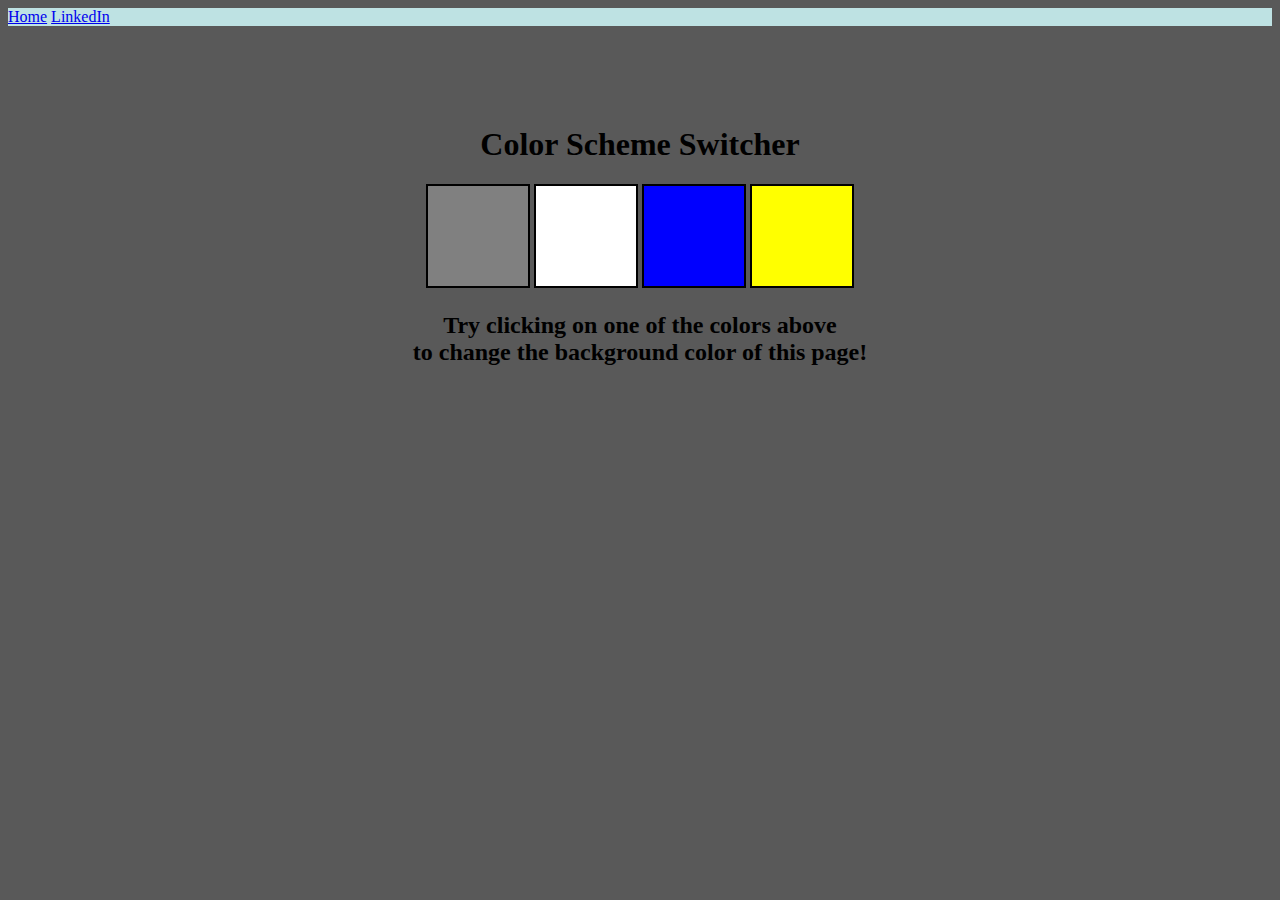
<file: 06_projects/01 Color Changer/index.html>
<!DOCTYPE html>
<html lang="en">

<head>
  <meta charset="UTF-8" />
  <meta name="viewport" content="width=device-width, initial-scale=1.0" />
  <meta http-equiv="X-UA-Compatible" content="ie=edge" />
  <!-- style -->
  <link rel="stylesheet" href="style.css" />
  <!-- <link rel="stylesheet" href="../style.css" /> -->
  <title>JavaScript Background Color Switcher</title>
</head>

<body class="body">
  <!-- header -->
  <nav id="header">
    <a href="/" aria-current="page">Home</a>
    <a target="_blank" href="https://www.linkedin.com/in/sadiquereyaz">LinkedIn</a>
  </nav>

  <div class="canvas">
    <h1>Color Scheme Switcher</h1>
    <span class="button" id="grey"></span>
    <span class="button" id="white"></span>
    <span class="button" id="blue"></span>
    <span class="button" id="yellow"></span>
    <h2>
      Try clicking on one of the colors above
      <span>to change the background color of this page!</span>
    </h2>
  </div>

  <!-- script -->
  <script src="script.js"></script>
</body>

</html>
</file>
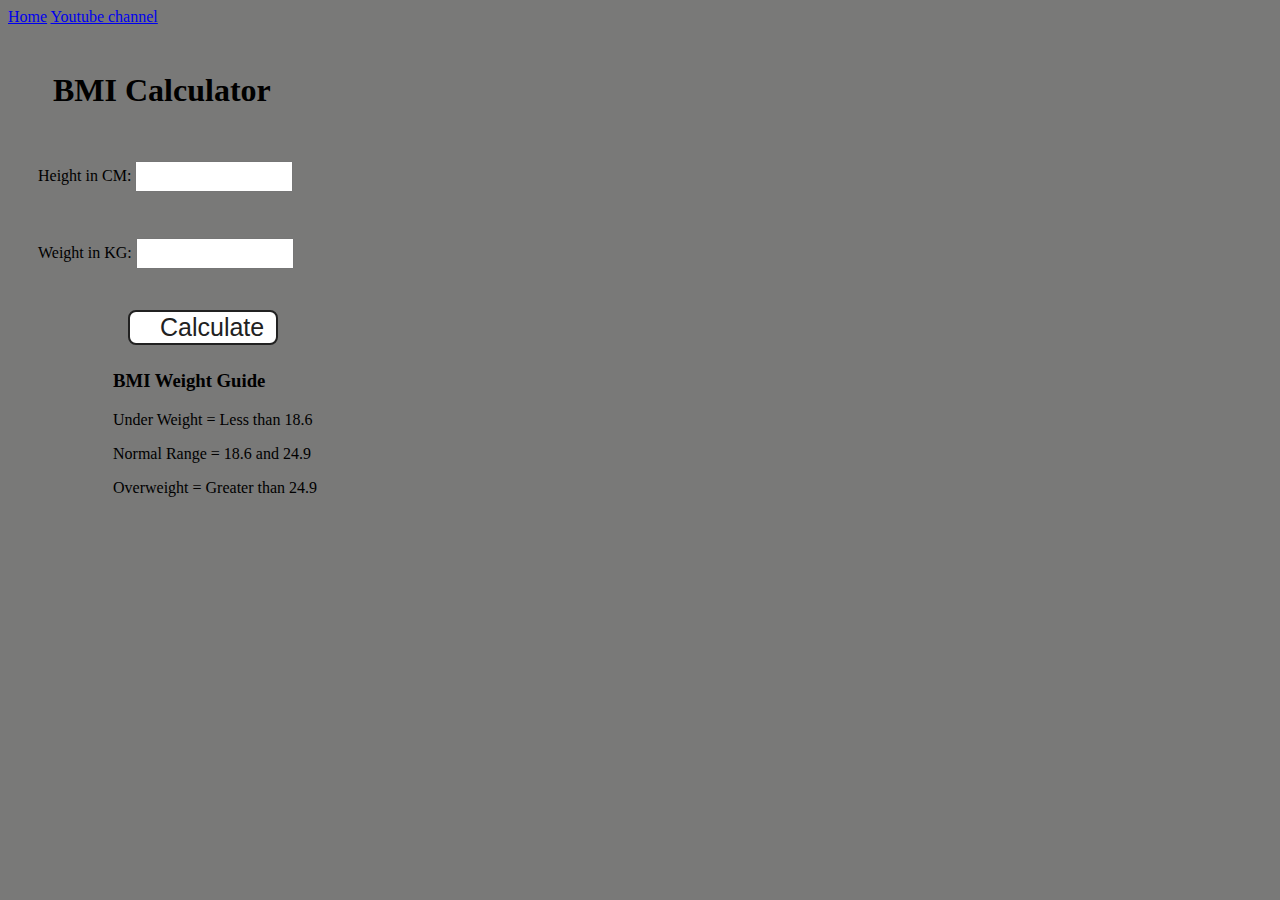
<file: 06_projects/02 BMI Calculator/index.html>
<!DOCTYPE html>
<html lang="en">

<head>
  <meta charset="UTF-8" />
  <meta name="viewport" content="width=device-width, initial-scale=1.0" />
  <meta http-equiv="X-UA-Compatible" content="ie=edge" />
  <link rel="stylesheet" href="style.css" />
  <!-- <link rel="stylesheet" href="../styles.css" /> -->
  <title>BMI Calculator</title>
</head>

<body>
  <nav>
    <a href="/" aria-current="page">Home</a>
    <a target="_blank" href="https://www.youtube.com/@chaiaurcode">Youtube channel</a>
  </nav>
  <div class="container">
    <h1>BMI Calculator</h1>
    <form>
      <p><label>Height in CM: </label><input type="text" id="height" /></p>
      <p><label>Weight in KG: </label><input type="text" id="weight" /></p>
      <button>Calculate</button>
      <div id="results"></div>
      <div id="weight-guide">
        <h3>BMI Weight Guide</h3>
        <p>Under Weight = Less than 18.6</p>
        <p>Normal Range = 18.6 and 24.9</p>
        <p>Overweight = Greater than 24.9</p>
      </div>
    </form>
  </div>
</body>
<script src="script.js"></script>

</html>
</file>
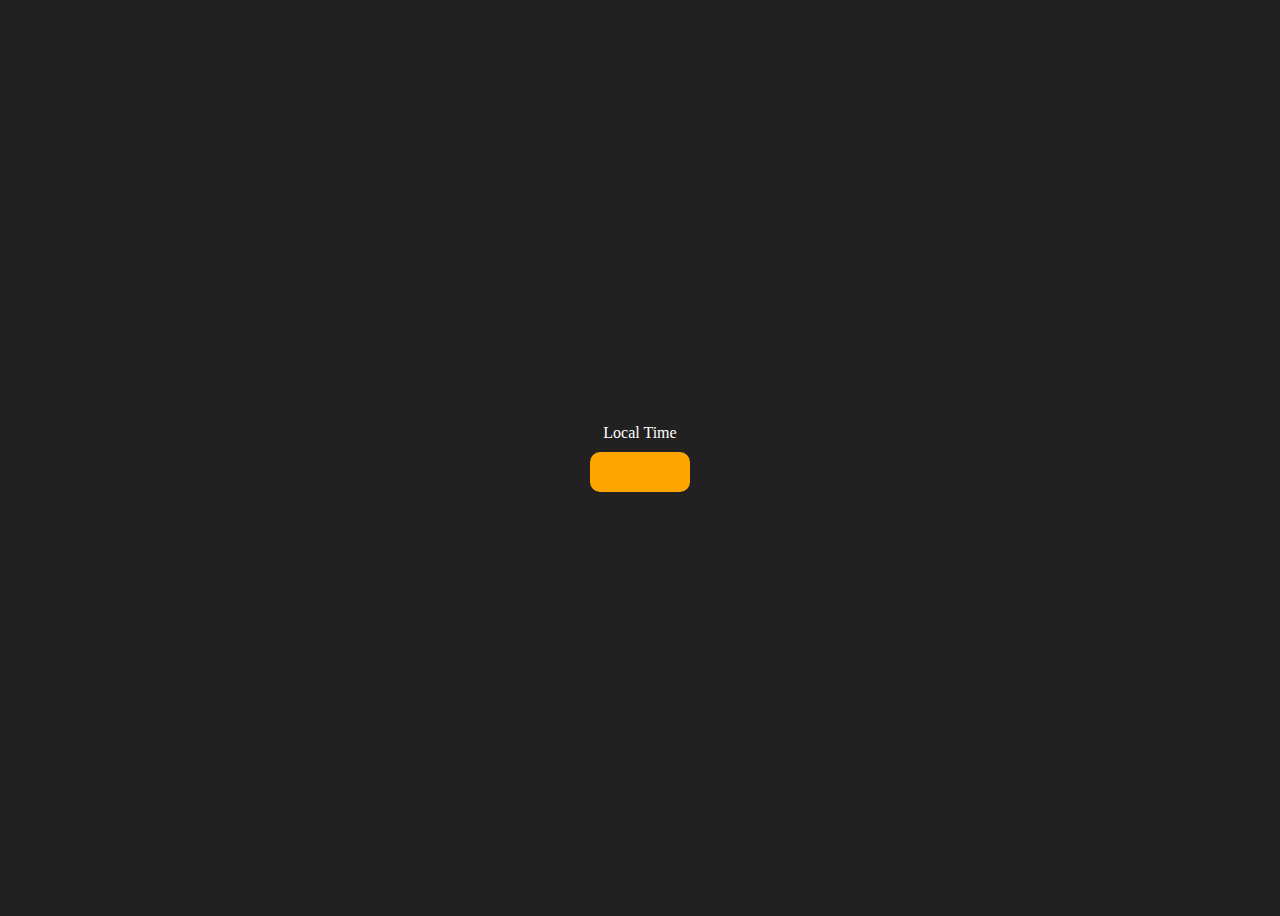
<file: 06_projects/03 digital clock/index.html>
<!DOCTYPE html>
<html lang="en">

<head>
  <meta charset="UTF-8" />
  <meta name="viewport" content="width=device-width, initial-scale=1.0" />
  <meta http-equiv="X-UA-Compatible" content="ie=edge" />
  <link rel="stylesheet" href="style.css" />
  <!-- <link rel="stylesheet" href="../styles.css" /> -->
  <title>Digital Clock</title>
</head>

<body>
  <div class="center">
    <div id="banner"><span>Local Time</span></div>
    <div id="clock"></div>
    
  </div>
</body>
<script src="script.js"></script>
</html>
</file>
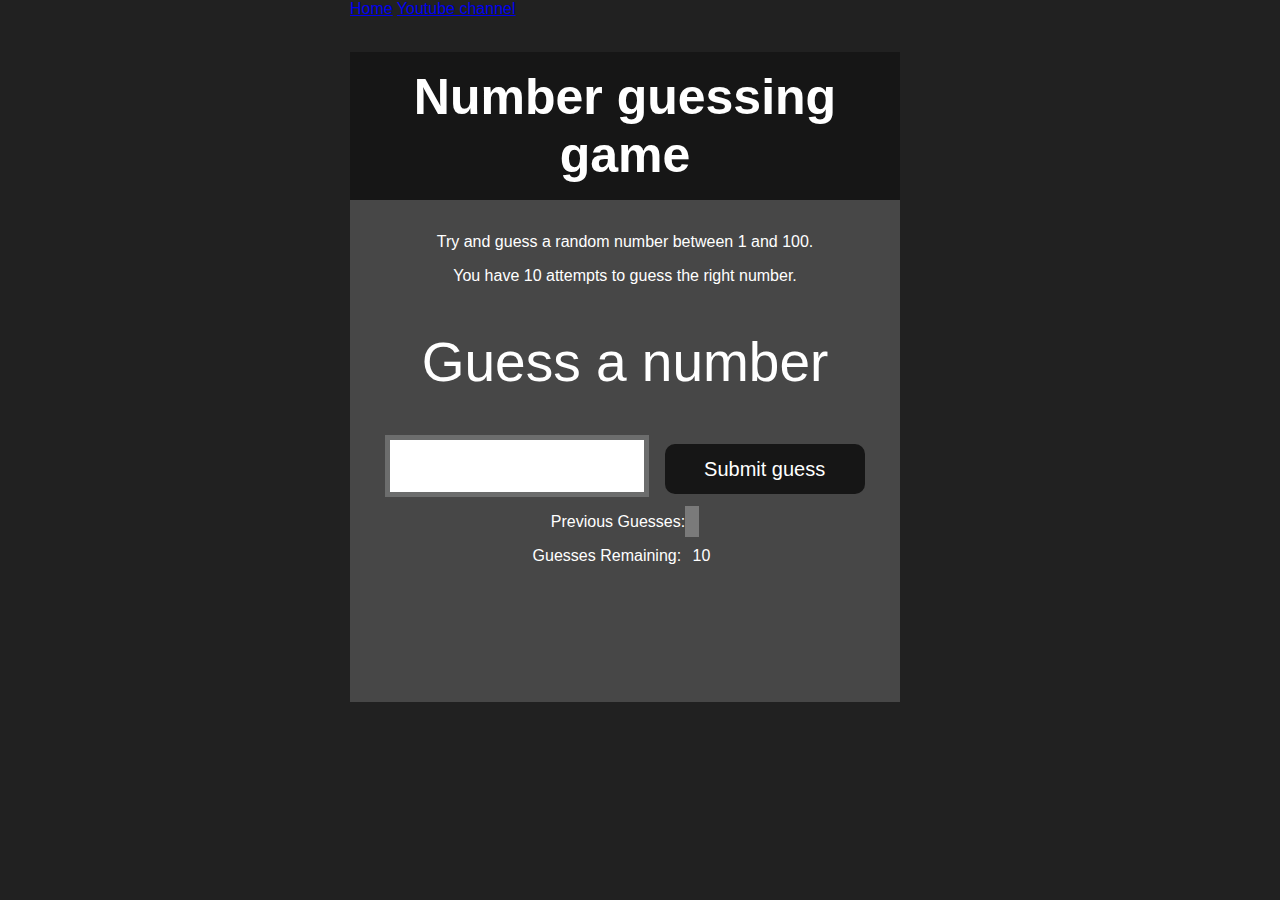
<file: 06_projects/04-Guess-the-number/index.html>
<!DOCTYPE html>
<html lang="en">

<head>
  <meta charset="UTF-8" />
  <meta name="viewport" content="width=device-width, initial-scale=1.0" />
  <meta http-equiv="X-UA-Compatible" content="ie=edge" />
  <!-- style -->
  <link rel="stylesheet" href="style.css" />
  <!-- <link rel="stylesheet" href="../style.css" /> -->
  <title>Guess The Number</title>
</head>

<body style="background-color:#212121; color:#fff;">
  <nav>
    <a href="/" aria-current="page">Home</a>
    <a target="_blank" href="https://www.youtube.com/@chaiaurcode">Youtube channel</a>
  </nav>

  <div id="wrapper">
    <h1>Number guessing game</h1>
    <p>Try and guess a random number between 1 and 100.</p>
    <p>You have 10 attempts to guess the right number.</p>
    </br>
    <form class="form">
      <label2 for="guessField" id="guess">Guess a number</label>
        <input type="text" id="guessField" class="guessField">
        <input type="submit" id="subt" value="Submit guess" class="guessSubmit">
    </form>

    <div class="resultParas">
      <p>Previous Guesses: <span class="guesses"></span></p>
      <p>Guesses Remaining: <span class="lastResult">10</span></p>
      <p class="lowOrHi"></p>
    </div>
  </div>
  <script src="script.js"></script>
</body>

</html>
</file>
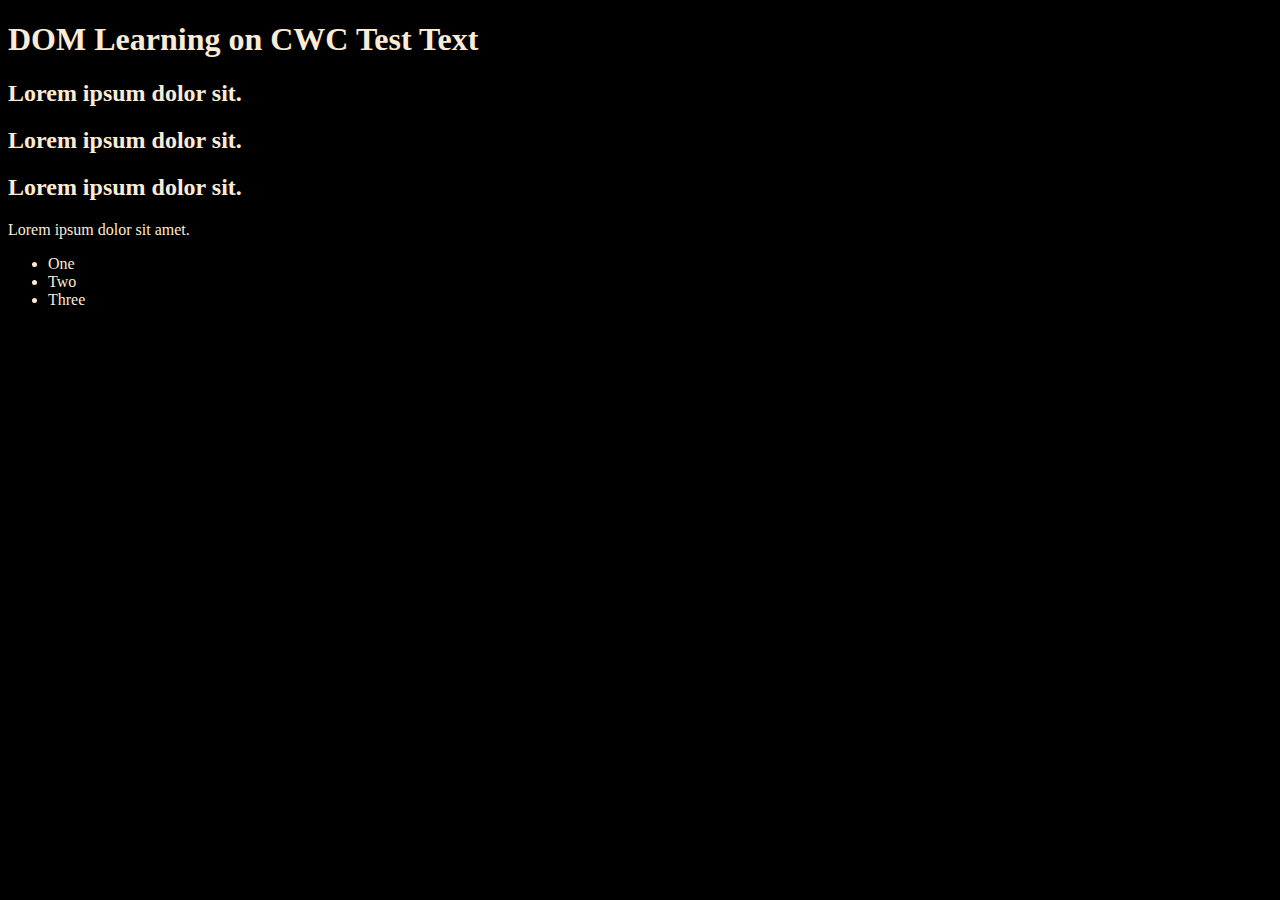
<file: 05_dom/01.html>
<!DOCTYPE html>
<html lang="en">

<head>
    <meta charset="UTF-8">
    <title>DOM Learning</title>
    <style>
        .bg-black {
            background-color: #000000;
            color: antiquewhite;
        }
    </style>
</head>

<body class="bg-black">
    <div>
        <h1 id="title" class="heading">DOM Learning on CWC <span style="display: visible;">Test Text</span></h1>
        <h2>Lorem ipsum dolor sit.</h2>
        <h2>Lorem ipsum dolor sit.</h2>
        <h2>Lorem ipsum dolor sit.</h2>
        <p>Lorem ipsum dolor sit amet.</p>

        <ul>
            <li class="list-item">One</li>
            <li class="list-item">Two</li>
            <li class="list-item">Three</li>
        </ul>
    </div>
</body>

</html>
</file>
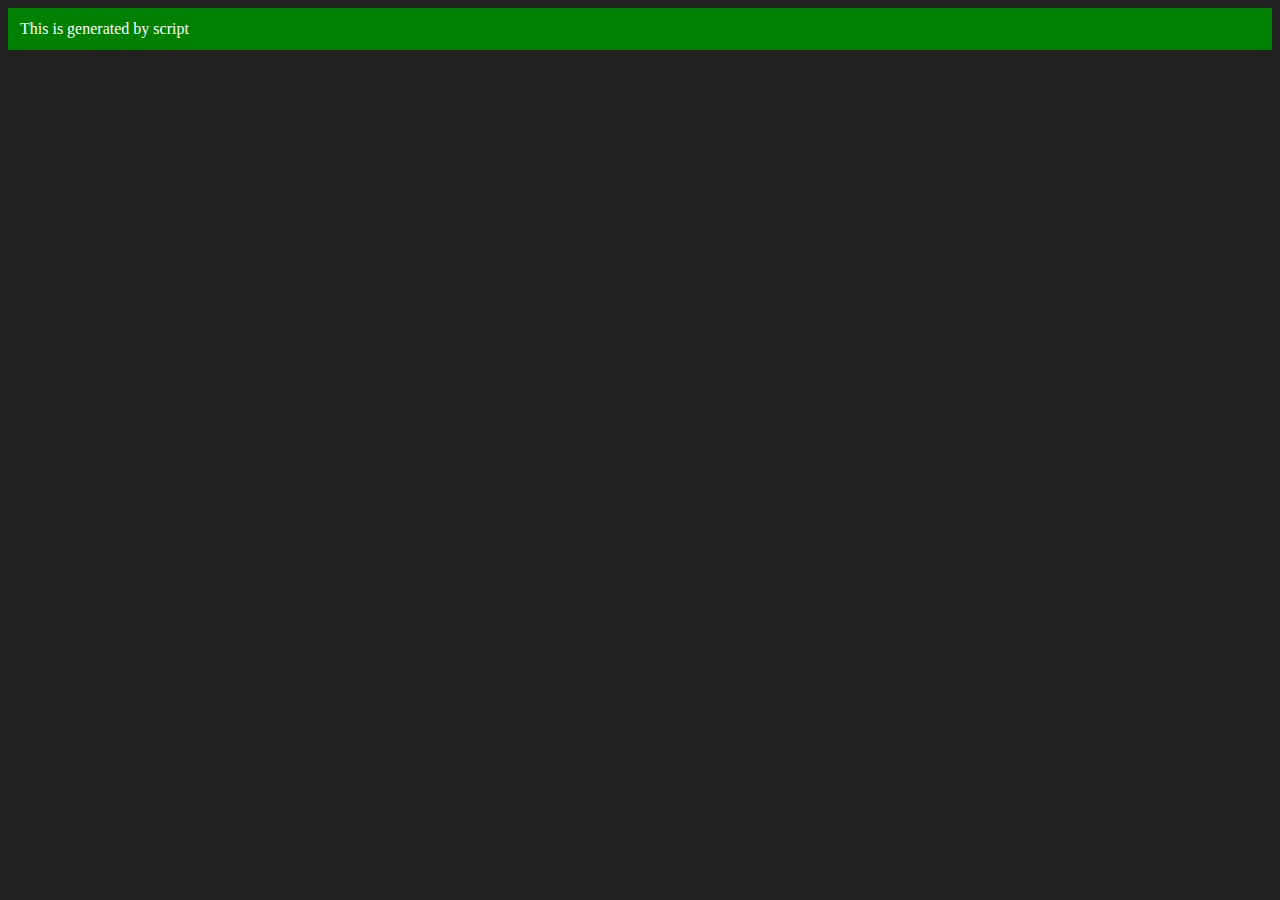
<file: 05_dom/03_addElement.html>
<!DOCTYPE html>
<html lang="en">
<head>
    <meta charset="UTF-8">
    <meta name="viewport" content="width=device-width, initial-scale=1.0">
    <title>DOM Element Addition</title>
</head>
<body style="background-color: #212121; color: white;">
    
</body>

<script>
    const myDiv = document.createElement('div');
    myDiv.className = 'main';
    const int = Math.round(Math.random()*10);
    myDiv.id = int;
    myDiv.setAttribute('style', 'background-color: green; padding: 12px');  //key-value pair

    //myDiv.innerText = "This text is added using script "

    const textNode = document.createTextNode("This is generated by script");
    myDiv.appendChild(textNode);

    document.body.appendChild(myDiv);

    console.log(myDiv);
</script>

</html>
</file>
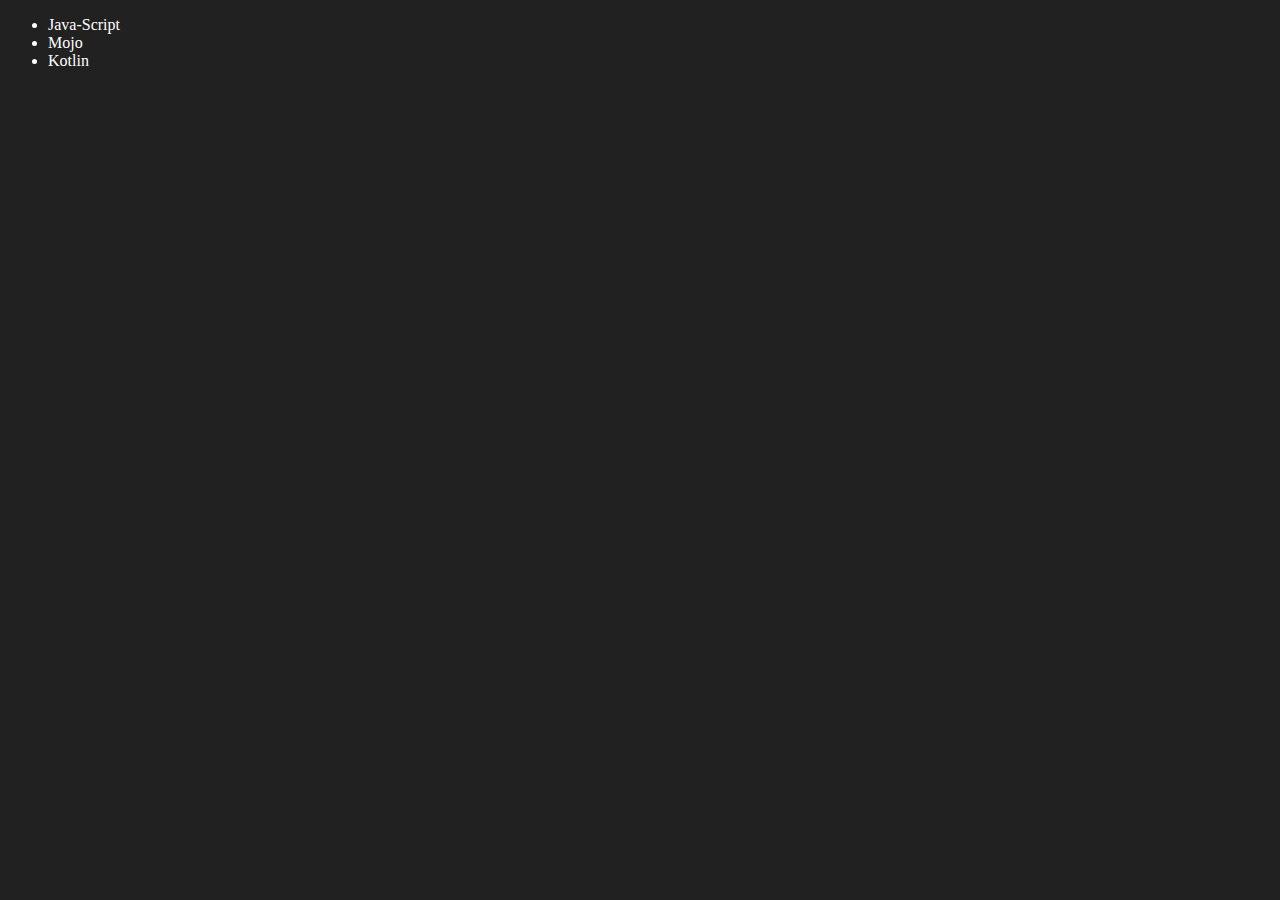
<file: 05_dom/04_editRemove.html>
<!DOCTYPE html>
<html lang="en">
<head>
    <meta charset="UTF-8">
    <meta name="viewport" content="width=device-width, initial-scale=1.0">
    <title>DOM Element Edit/Remove</title>
</head>
<body style="background-color: #212121; color: white;">
    <ul class="language">
        <li>Java-Script</li>
    </ul>
</body>

<script>

   function addLang(name){
    const myLi = document.createElement('li');
    myLi.innerText =`${name}`;
    document.querySelector('.language').appendChild(myLi);
   }
   addLang('python');
   addLang('Kotlin');

   function optimAddLang(langName){
    const myLi = document.createElement('li');
    myLi.appendChild(document.createTextNode(langName));
    document.querySelector('.language').appendChild(myLi);
   }
   optimAddLang('Go-lang');

   // replacing 2nd language in bullet point
   const secondLan = document.querySelector('li:nth-child(2)');
   const newLi = document.createElement('li');
   newLi.textContent = 'Mojo'
   secondLan.replaceWith(newLi);

   //remove
   const lastChild = document.querySelector('li:last-child');
   lastChild.remove();
</script>

</html>
</file>
<file: 06_projects/01 Color Changer/style.css>
html {
  margin: 0;
}

span {
  display: block;
}

.body{
  background-color: rgb(89, 89, 89);
}

.canvas {
  margin: 100px auto 100px;
  width: 80%;
  text-align: center;
}

.button {
  width: 100px;
  height: 100px;
  border: solid black 2px;
  display: inline-block;
}

#grey {
  background: grey;
}

#white {
  background: white;
}

#blue {
  background: blue;
}

#yellow {
  background: yellow;
}

#header {
  background-color: rgb(190, 226, 227);
}
</file>
<file: 06_projects/02 BMI Calculator/style.css>
.container {
  width: 575px;
  height: 825px;

  background-color: #797978;
  padding-left: 30px;
}
#height,
#weight {
  width: 150px;
  height: 25px;
  margin-top: 30px;
}

body {
  background-color: #797978;
}

#weight-guide {
  margin-left: 75px;
  margin-top: 25px;
}

#results {
  font-size: 35px;
  margin-left: 90px;
  margin-top: 20px;
  color: rgb(241, 241, 241);
}

button {
  width: 150px;
  height: 35px;
  margin-left: 90px;
  margin-top: 25px;
  background-color: #fff;
  padding: 1px 30px;
  border-radius: 8px;
  color: #212121;
  text-decoration: none;
  border: 2px solid #212121;

  font-size: 25px;
}

h1 {
  padding-left: 15px;
  padding-top: 25px;
  
}
</file>
<file: 06_projects/03 digital clock/style.css>
body {
  background-color: #212121;
  color: #fff;
}

.center {
  display: flex;
  height: 100vh;
  justify-content: center;
  align-items: center;
  flex-direction: column;
}

#clock {
  font-size: 40px;
  background-color: orange;
  padding: 20px 50px;
  margin-top: 10px;
  border-radius: 10px;
}
</file>
<file: 06_projects/04-Guess-the-number/style.css>
html {
  font-family: sans-serif;
}

body {
  width: 300px;
  max-width: 1000px;
  min-width: 580px;
  margin: 0 auto;
  background-color: #212121;
}

.lastResult {
  color: white;
  padding: 7px;
}

.guesses {
  color: white;
  padding: 7px;
}

button {
  background-color: #141414;
  color: #fff;
  width: 250px;
  height: 50px;
  border-radius: 25px;
  font-size: 30px;
  border-style: none;
  margin-top: 30px;
  /* margin-left: 50px; */
}

#subt {
  background-color: #161616;
  color: #ffffff;
  width: 200px;
  height: 50px;
  border-radius: 10px;
  font-size: 20px;
  border-style: none;
  margin-top: 50px;
  /* margin-left: 75px; */
}

#guessField {
  color: #000;
  width: 250px;
  height: 50px;
  font-size: 30px;
  border-style: none;
  margin-top: 25px;

  /* margin-left: 50px; */
  border: 5px solid #6c6d6d;
  text-align: center;
}

#guess {
  font-size: 55px;
  /* margin-left: 90px; */
  margin-top: 120px;
  color: #fff;
}

.guesses {
  background-color: #7a7a7a;
}

#wrapper {
  box-sizing: border-box;
  /* padding: 100px; */
  text-align: center;
  width: 550px;
  height: 650px;
  background-color: #474747;
  color: #fff;
  font-size: 25px;
}

h1 {
  background-color: #161616;
  padding: 16px;
  color: #fff;
  text-align: center;
}

p {
  font-size: 16px;
  text-align: center;
}

#message{
  color:aquamarine 
}
</file>
